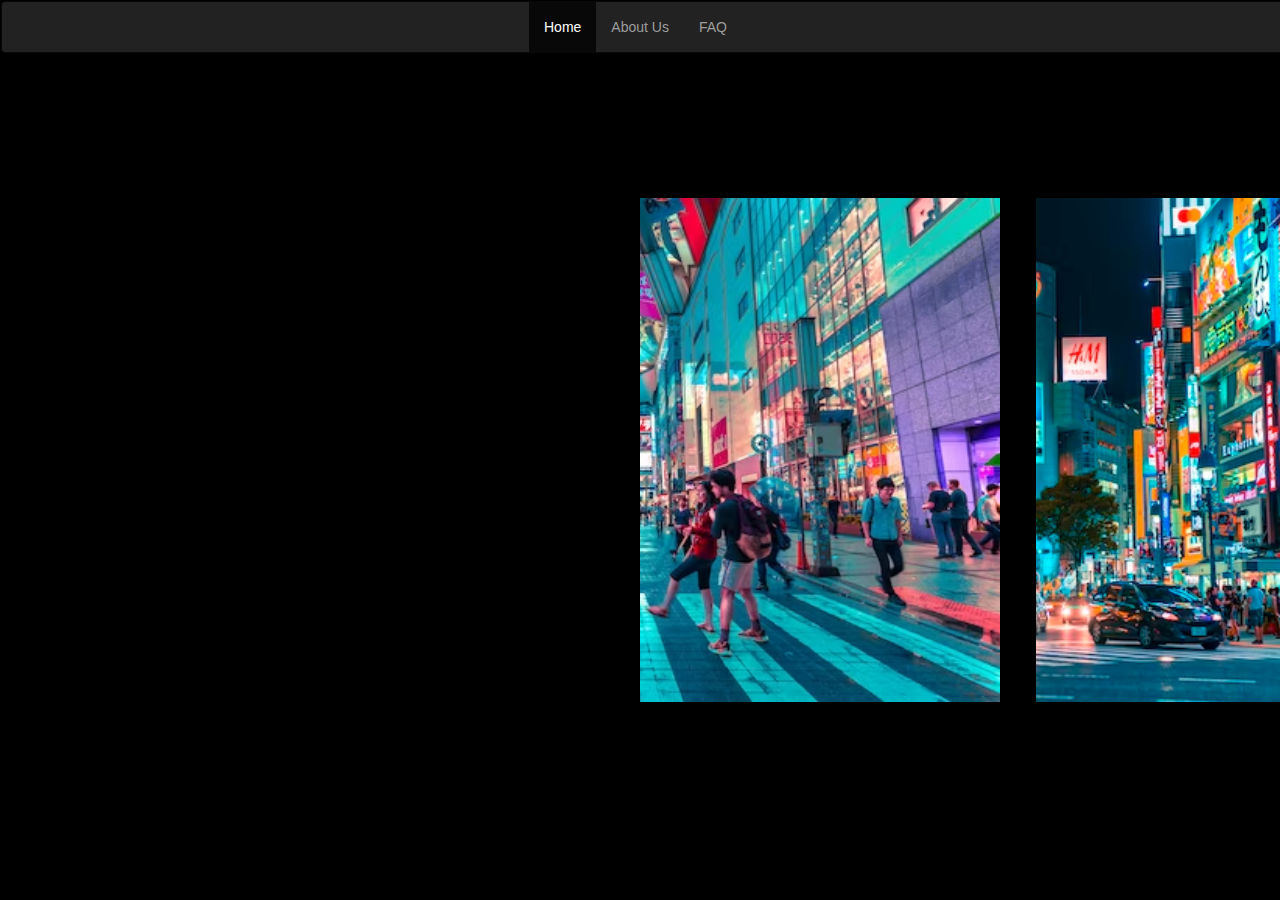
<file: index.html>
<!DOCTYPE html>
<html>
<head>
    <title>Tokyo</title>
    <meta name="viewport" content="width=device-width, initial-scale=1.0">
    <link rel="stylesheet" href="styles.css">
    <link rel="stylesheet" href="https://maxcdn.bootstrapcdn.com/bootstrap/3.4.1/css/bootstrap.min.css">
</head>
<body>
    <div class="navbar">
        <nav class="navbar navbar-inverse">
            <div class="container-fluid">
              <ul class="nav navbar-nav">
                <li class="active topnav-centered"><a href="index.html">Home</a></li>
                <li><a href="#">About Us</a></li>
                <li><a href="#">FAQ</a></li>
              </ul>
            </div>
          </nav>
    </div>
    <div id="image-track" data-mouse-down-at="0" data-prev-percentage="0">
        <img class="image" src="tokyo1.avif" draggable="false">
        <img class="image" src="tokyo2.avif" draggable="false">
        <img class="image" src="tokyo3.avif" draggable="false">
        <img class="image" src="tokyo4.avif" draggable="false">
        <img class="image" src="tokyo5.avif" draggable="false">
        <img class="image" src="tokyo6.avif" draggable="false">
        <img class="image" src="tokyo7.avif" draggable="false">
        <img class="image" src="tokyo8.avif" draggable="false">
    </div>
    <script src="main.js"></script>
</body>
</html>
</file>
<file: styles.css>
body {
  width: 100vmin;
  background-color: black !important;

}
.navbar{
  width: 200%;
}
.topnav-centered a {
  margin-left: 40vw;
}

#image-track {
  display: flex;
  gap: 4vmin;
  position: absolute;
  left: 50%;
  top: 50%;
  transform: translate(0%, -50%); 
  user-select: none;
}

#image-track > .image {
  width: 40vmin;
  height: 56vmin;
  object-fit: cover;
  object-position: 100% center;
}
</file>
